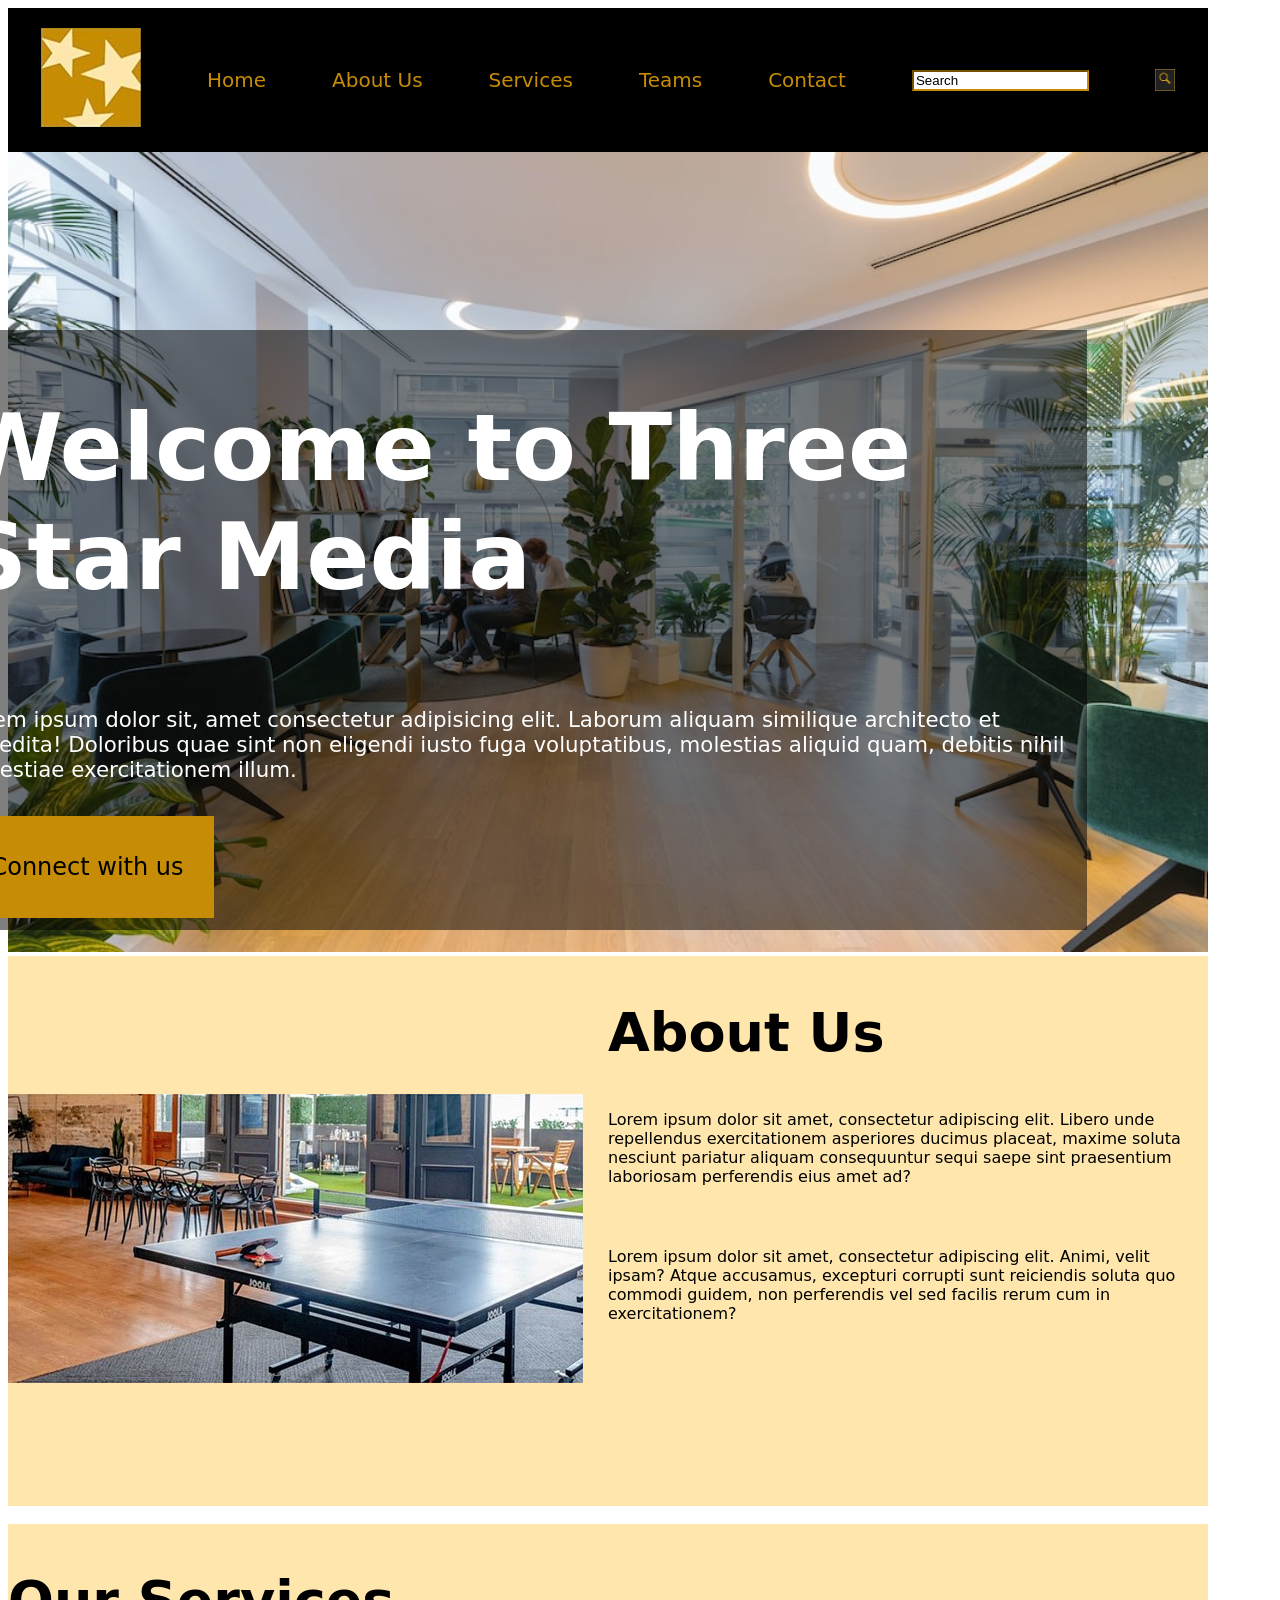
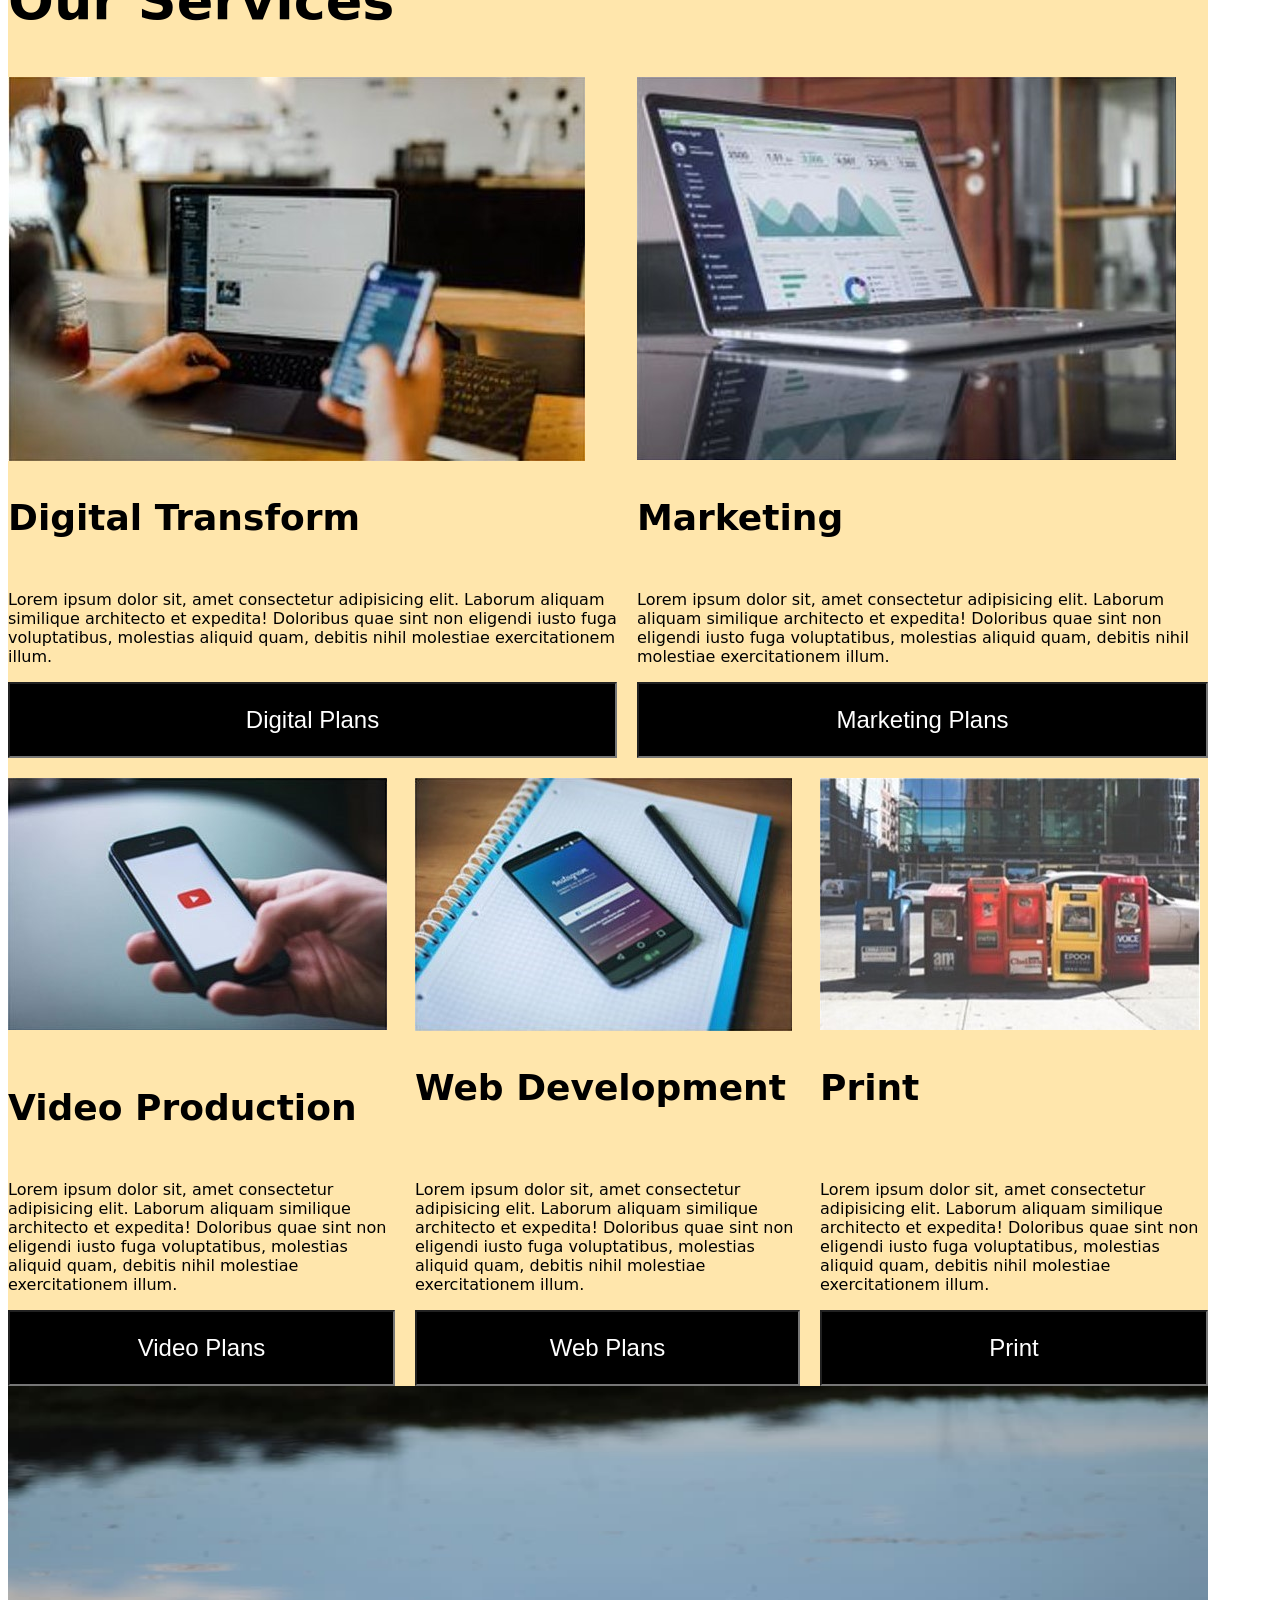
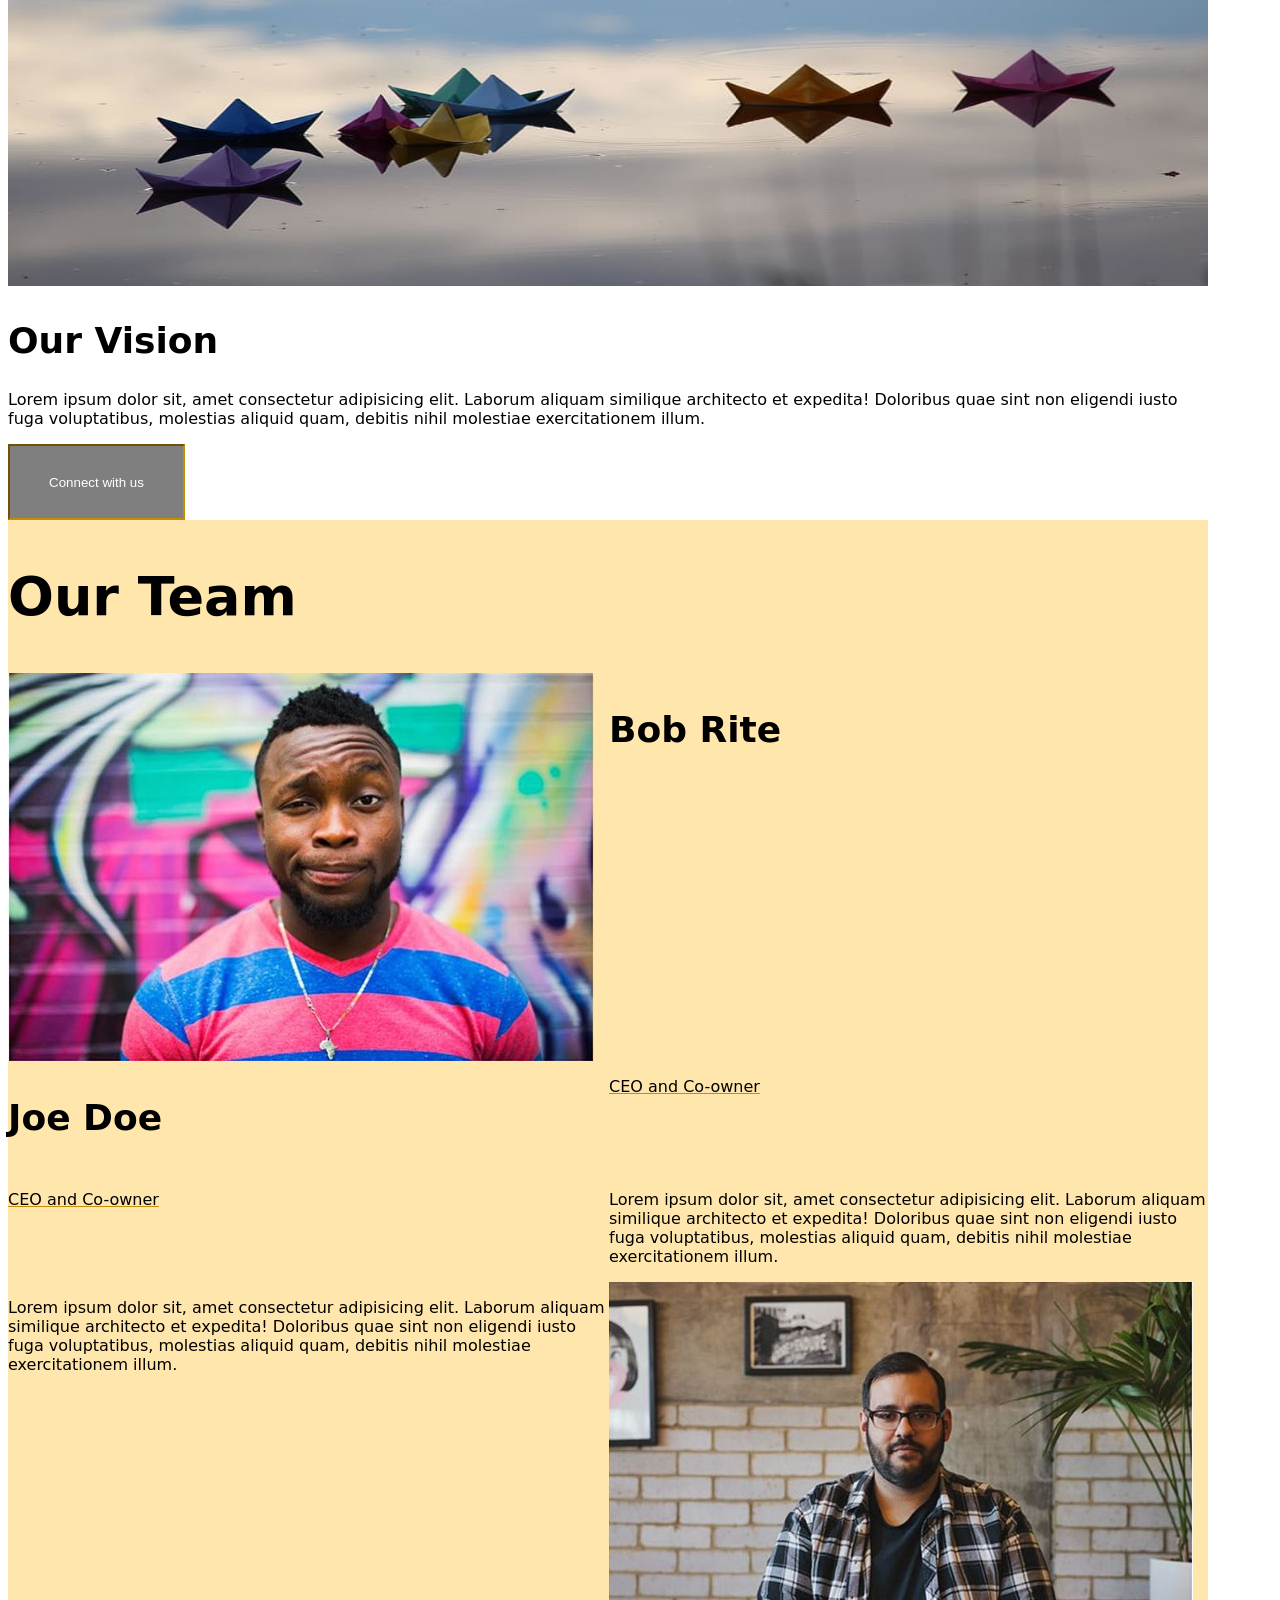
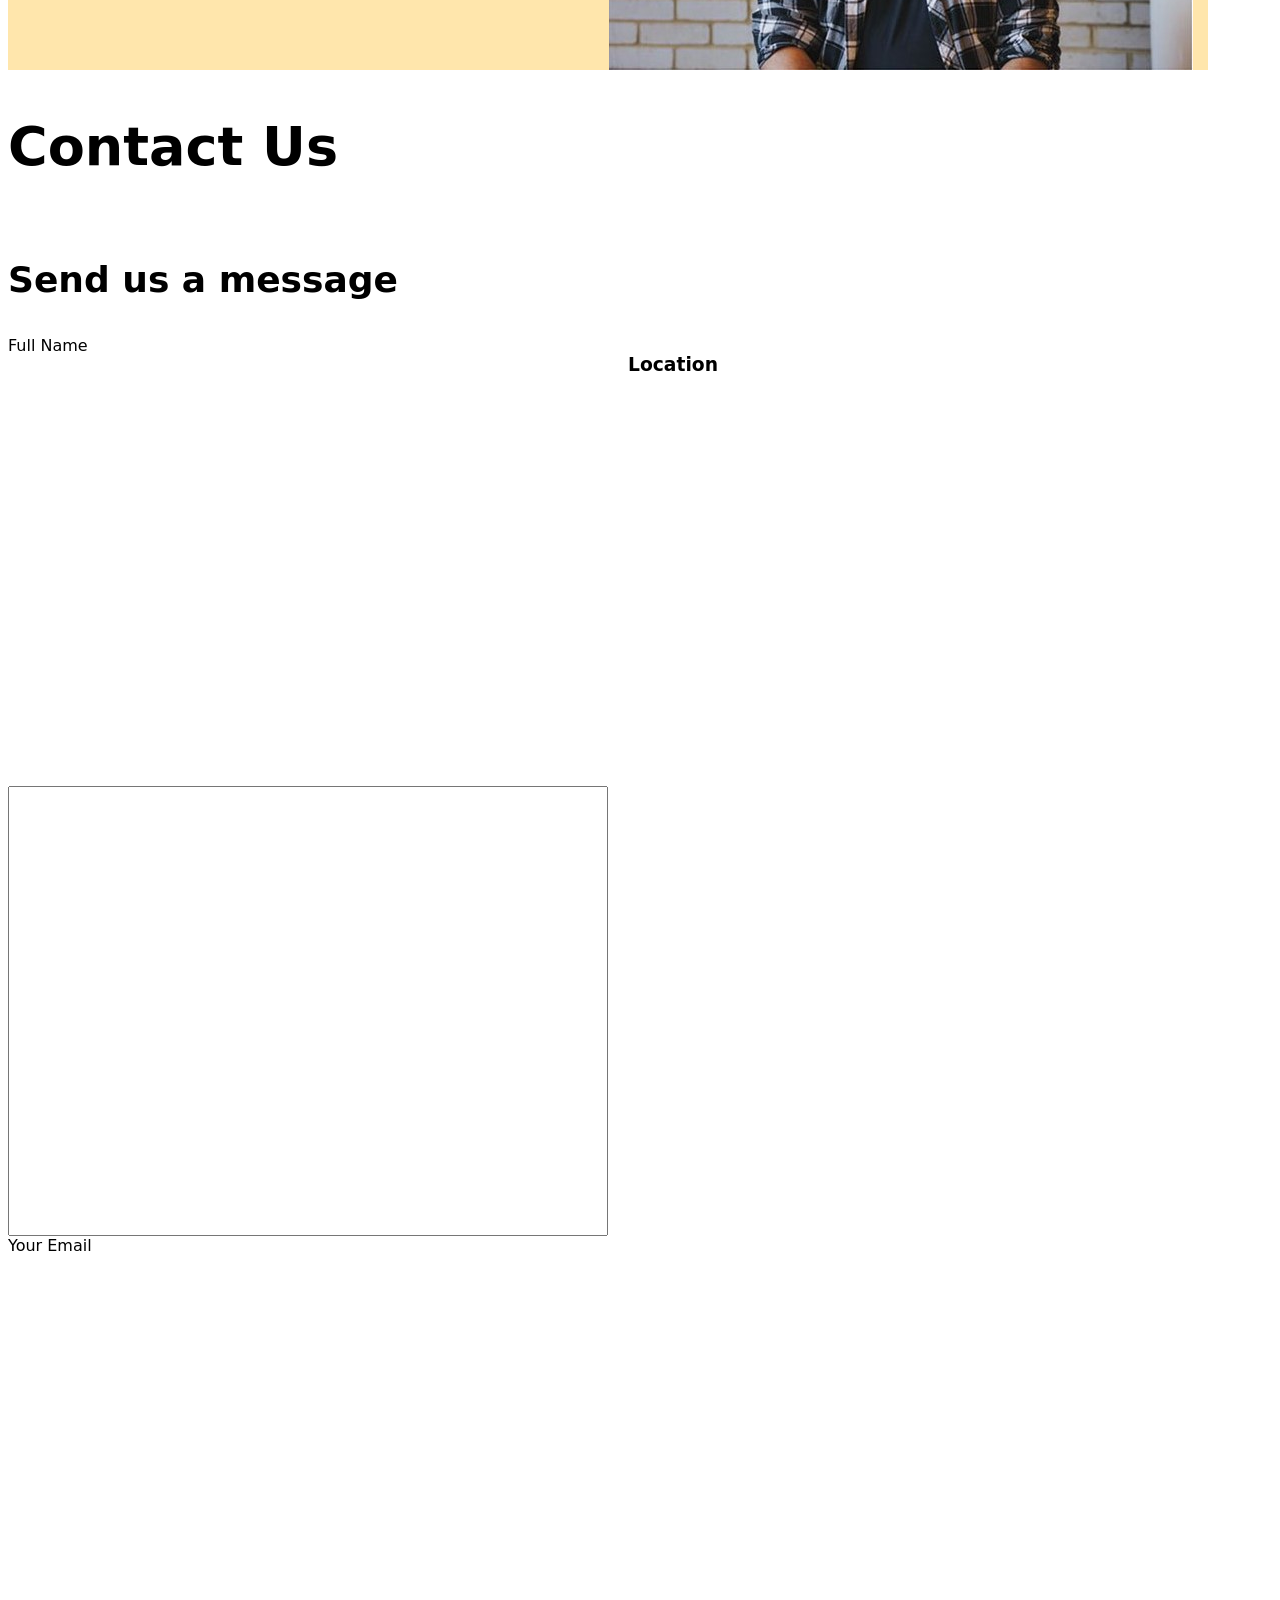
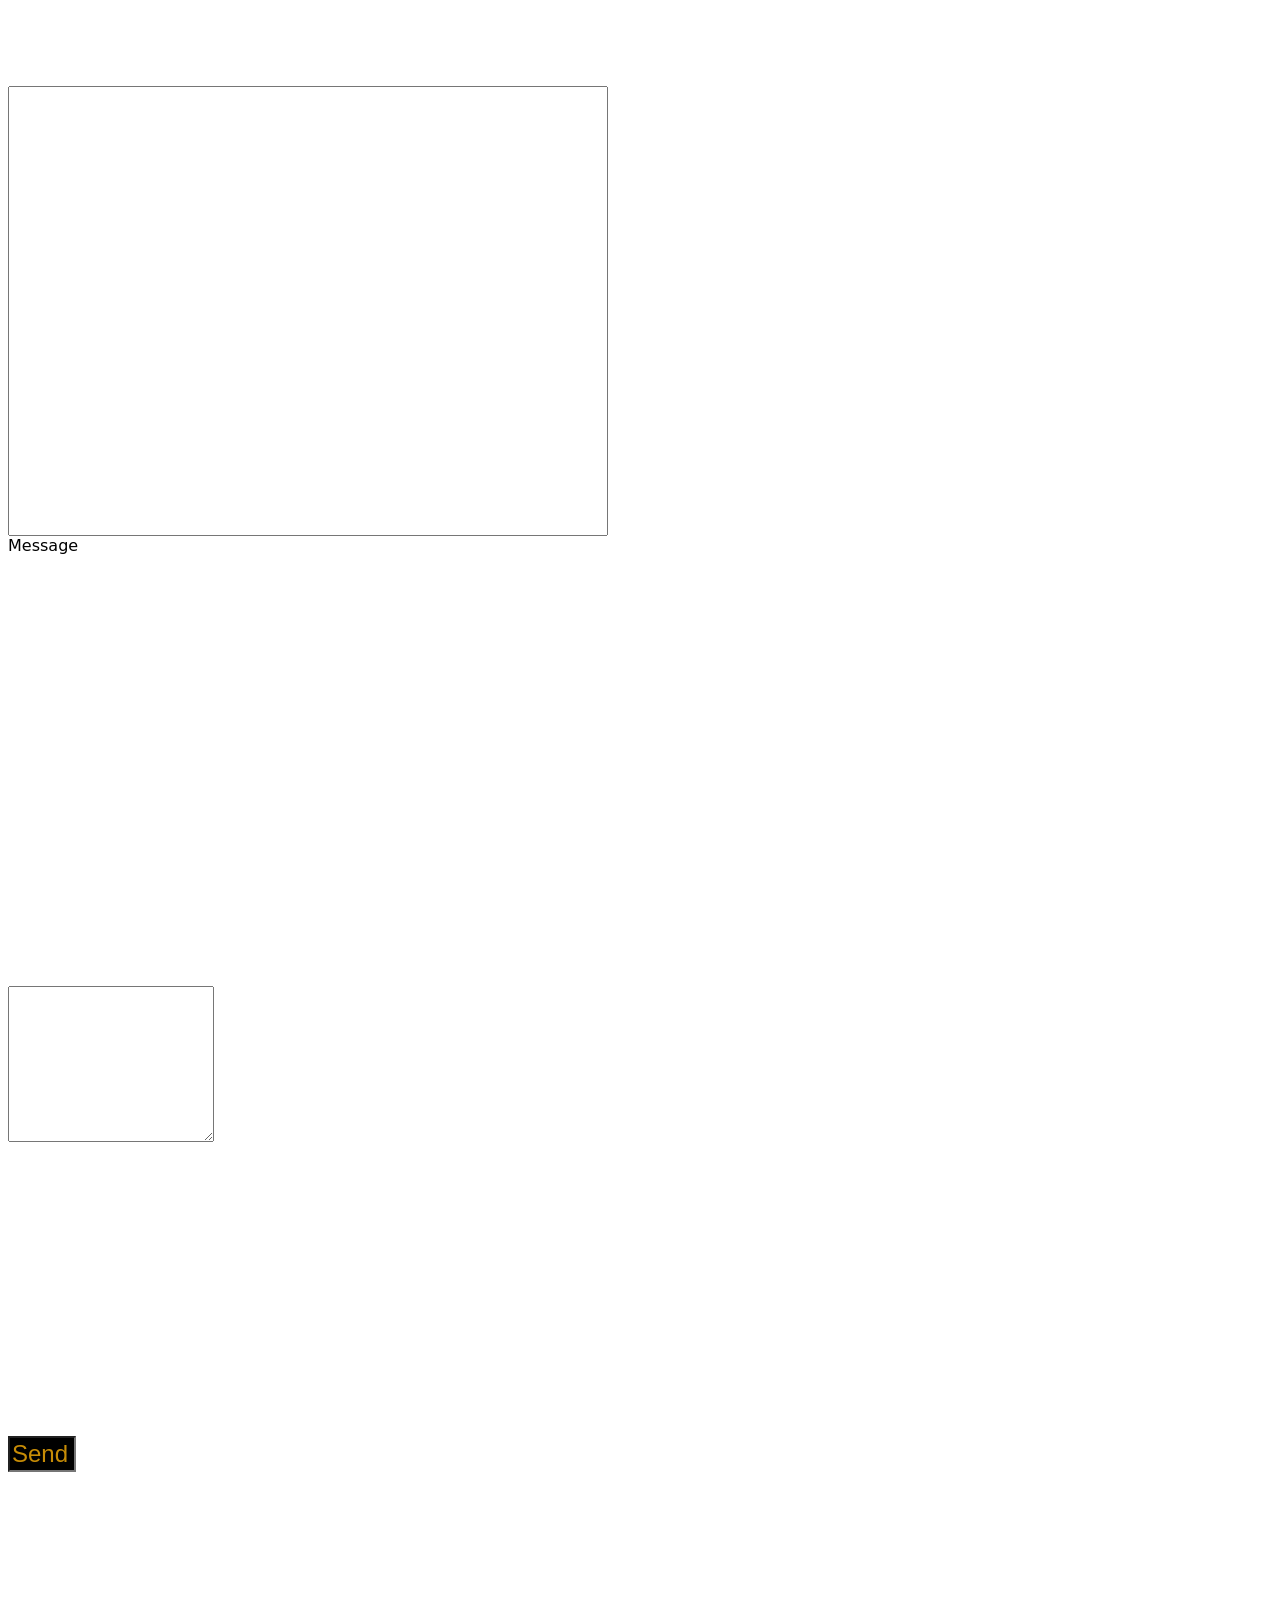
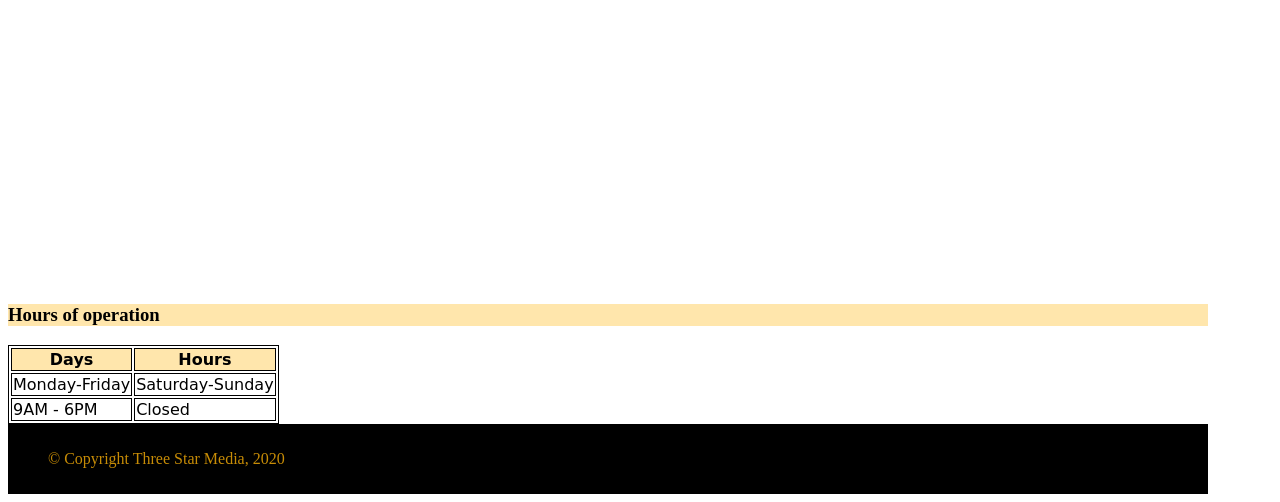
<file: index.html>
<!-- This website template was created by: Araujo, Gabriela 90541093105 -->
<!DOCTYPE html>
<html lang="en">
<head>
  <meta charset="UTF-8">
  <title>final project</title>
  <link rel="stylesheet" href="main.css">
  <link rel="stylesheet" href="global.css">
  <meta name="viewport" content="width=device-width, initial-scale=1">
</head>
<body class="container">
<!-- Header content goes here -->
  <header>
  </header>
<!-- Use the main area to add the main content of the webpage -->
  <main>
<!-- Navigation content goes here -->        
      <nav>
        <ul class="nav">
        <div><img id="icon" src="images/STARS.jpg" alt="stars"></div>
        <li><a href="#bgoffice">Home</a></li>
        <li><a href="#item2">About Us</a></li>
        <li><a href="#item3">Services</a></li>
        <li><a href="#item6">Teams</a></li>
        <li><a href="#item7">Contact</a></li>
        <input id="searchb" type="search" value="Search">
        <img id="searchi" src="images\findicon.jpg" alt="find icon">
        </ul>
      </nav>
<!-- Home page bakcground image goes here --> 
        <img id="bgoffice" src="images\BG OFFICE.jpg" alt="background office">
        <div class="whitebox">
        <h1 class="item1">Welcome to Three Star Media</h1>
        <p class="item1">Lorem ipsum dolor sit, amet consectetur adipisicing elit. Laborum aliquam similique architecto et expedita! Doloribus quae sint non eligendi iusto fuga voluptatibus, molestias aliquid quam, debitis nihil molestiae exercitationem illum.</p>
        <input id="bt" type="connect with us" value="Connect with us">
      </div>
      <br>
<!-- About us section goes here --> 
    <div class="sec2">
      <img class="item2" id="item2" src="images/PP TABLE.jpg" alt="pingpong">
      <h2 class="item2">About Us</h2>
      <p class="item2">Lorem ipsum dolor sit amet, consectetur adipiscing elit. Libero unde repellendus exercitationem asperiores ducimus placeat, maxime soluta nesciunt pariatur aliquam consequuntur sequi saepe sint praesentium laboriosam perferendis eius amet ad?</p>
      <p class="item2">Lorem ipsum dolor sit amet, consectetur adipiscing elit. Animi, velit ipsam? Atque accusamus, excepturi corrupti sunt reiciendis soluta quo commodi guidem, non perferendis vel sed facilis rerum cum in exercitationem?</p>
    </div>
    <br>
<!-- Our services section goes here -->     
    <div class="sec3">
    <h2 class="item3" id="item3">Our Services</h2>
     <img class="item3" src="images/PC PIC&CEL.jpg" alt="pc&cel">
      <h3 class="item3">Digital Transform</h3>
      <p class="item3">Lorem ipsum dolor sit, amet consectetur adipisicing elit. Laborum aliquam similique architecto et expedita! Doloribus quae sint non eligendi iusto fuga voluptatibus, molestias aliquid quam, debitis nihil molestiae exercitationem illum.</p>
      <input class="item3" type="digital plans" value="Digital Plans">
      <img class="item3" src="images/PC PIC.jpg" alt="pc">
      <h3 class="item3">Marketing</h3>
      <p class="item3">Lorem ipsum dolor sit, amet consectetur adipisicing elit. Laborum aliquam similique architecto et expedita! Doloribus quae sint non eligendi iusto fuga voluptatibus, molestias aliquid quam, debitis nihil molestiae exercitationem illum.</p>
      <input class="item3" type="marketing plans" value="Marketing Plans">
    </div>
      <div class="sec4">
      <img class="item4" src="images/CEL.jpg" alt="cel">
      <h3 class="item4">Video Production</h3>
      <p class="item4">Lorem ipsum dolor sit, amet consectetur adipisicing elit. Laborum aliquam similique architecto et expedita! Doloribus quae sint non eligendi iusto fuga voluptatibus, molestias aliquid quam, debitis nihil molestiae exercitationem illum.</p>
      <input class="item4" type="videoplans" value="Video Plans">
      <img class="item4" src="images/CEL&NOTEBOOK.jpg" alt="cel&notebook">
      <h3 class="item4">Web Development</h3>
      <p class="item4">Lorem ipsum dolor sit, amet consectetur adipisicing elit. Laborum aliquam similique architecto et expedita! Doloribus quae sint non eligendi iusto fuga voluptatibus, molestias aliquid quam, debitis nihil molestiae exercitationem illum.</p>
      <input class="item4" type="webplans" value="Web Plans">
      <img class="item4" src="images/NEWS BOXES.jpg" alt="newsboxes">
      <h3 class="item4">Print</h3>
      <p class="item4">Lorem ipsum dolor sit, amet consectetur adipisicing elit. Laborum aliquam similique architecto et expedita! Doloribus quae sint non eligendi iusto fuga voluptatibus, molestias aliquid quam, debitis nihil molestiae exercitationem illum.</p>
      <input class="item4" type="print" value="Print">
    </div>
    <div class="sec5">
      <img class="item5" src="images/BG PAPER BOATS.jpg" alt="bgppboats">
      <h2 class="item5">Our Vision</h2>
      <p class="item5">Lorem ipsum dolor sit, amet consectetur adipisicing elit. Laborum aliquam similique architecto et expedita! Doloribus quae sint non eligendi iusto fuga voluptatibus, molestias aliquid quam, debitis nihil molestiae exercitationem illum.</p>
      <input class="item5" type="connect with us" value="Connect with us">
    </div>
    <div class="sec6">
      <h2 class="item6" id="item6">Our Team</h2>
      <img class="item6" src="images/JOE DOE.jpg" alt="Joe Doe">
      <h3 class="item6">Joe Doe</h3>
      <p class="item6">CEO and Co-owner</p>
      <p class="item6">Lorem ipsum dolor sit, amet consectetur adipisicing elit. Laborum aliquam similique architecto et expedita! Doloribus quae sint non eligendi iusto fuga voluptatibus, molestias aliquid quam, debitis nihil molestiae exercitationem illum.</p>
      <h3 class="item6">Bob Rite</h3>
      <p class="item6">CEO and Co-owner</p>
      <p class="item6">Lorem ipsum dolor sit, amet consectetur adipisicing elit. Laborum aliquam similique architecto et expedita! Doloribus quae sint non eligendi iusto fuga voluptatibus, molestias aliquid quam, debitis nihil molestiae exercitationem illum.</p>
      <img class="item6" src="images/BOB RITE.jpg" alt="Bob Rite">
    </div>
    <div class="sec7">
      <h2 class="item7" id="item7">Contact Us</h2>
      <h3 class="item7">Send us a message</h3>
    </div>
  <!-- Use for form section-->
    <div class="sec8">
      <label class="item8">Full Name</label>
      <input class="item8" type="text" name="Text">
      <label class="item8">Your Email</label>
      <input class="item8" type="text" name="Text">
      <label class="item8">Message</label>
      <textarea class="item8" name="name" rows="4"></textarea>
      <input class="item8" type="send" value="Send">
    <h3 class="item8">Location</h3>
    <iframe class="item8" src="https://www.google.com/maps/embed?pb=!1m18!1m12!1m3!1d92254.67182377183!2d-79.52042221506852!3d43.73218908223051!2m3!1f0!2f0!3f0!3m2!1i1024!2i768!4f13.1!3m3!1m2!1s0x882b47257e142195%3A0x998c398862d57488!2sCDI%20College%20-%20North%20York!5e0!3m2!1sen!2sca!4v1681218144572!5m2!1sen!2sca" width="600" height="450" style="border:0;" allowfullscreen="" loading="lazy" referrerpolicy="no-referrer-when-downgrade"></iframe>
   </div>
   <div class="sec9">
    <h3 class="item9">Hours of operation</h3>
   <table>
   <thead>
      <tr  class="item9">
        <th>Days</th>
        <th>Hours</th>
        </tr>
    </thead>
    <tbody>
      <tr>
        <td>Monday-Friday</td>
        <td>Saturday-Sunday</td>
        </tr>
      <tr>
        <td>9AM - 6PM</td>
        <td>Closed</td>
        </tr>
    </tbody>
    </div>
  </table>
  </main>
 <!-- Footer content goes here --> 
  <footer class="footer">
    <p>© Copyright Three Star Media, 2020</p>
  </footer>
</body>
</html>
</file>
<file: main.css>
html {
  scroll-behavior: smooth;
}
/* Welcome pg header image */
    #bgoffice 
      {
    width: 100%;
    height: 80%;
      }
/* Style for nav specifies properties navbar*/
    .nav 
      {
    display: flex;
    justify-content: space-around;
    align-items: center;
    background-color: black;
    font-family: system-ui, -apple-system, BlinkMacSystemFont, 'Segoe UI', Roboto, Oxygen, Ubuntu, Cantarell, 'Open Sans', 'Helvetica Neue', sans-serif;
    font-size: 20px;
    text-decoration: none;
    margin: 0;
    padding: 0;
      } 
/* Style for button*/
    #searchb 
      {
      border-color: #c78c06;
      }
    #searchi 
      {
      border-color: #c78c06;
      width: 20px;
      }
/* Style for link hover*/
    a:hover 
      {
      background-color: #c78c06;
      color: white;
      text-decoration: none;
      }
/* Style for link text decoration*/
    a:link 
      {
      text-decoration: none;
      color: #c78c06;
      }
/* Style for icon*/      
    #icon 
      {
      background-color: black;
      margin-top: 20px;
      margin-bottom: 20px;
      }
      #bgoffice
      {
        position: relative;
        display: inline-block;
        margin: 0;
        padding: 0;
      }
/* Style for background image box*/    
    .whitebox 
      {
      display: flex;
      flex-wrap: wrap;
      position: absolute;
      top: 70%;
      left: 40%;
      transform: translate(-50%, -50%);
      width: 1150px;
      height: 600px;
      background-color: rgba(0, 0, 0, 0.5);
      color: white;
      font-family: system-ui, -apple-system, BlinkMacSystemFont, 'Segoe UI', Roboto, Oxygen, Ubuntu, Cantarell, 'Open Sans', 'Helvetica Neue', sans-serif;
      }
    .whitebox .item1:nth-child(1) 
    {
      margin-left: 2%;
      font-size: 70pt;
    }
    .whitebox .item1:nth-child(2) 
    {
      margin-left: 2%;
      font-size: 16pt;
    }
    #bt 
    {
      background-color: #c78c06;
      color: black;
      border: none;
      width: 250px;
      height: 100px;
      font-size: 18pt;
      text-align: center;
      font-family: system-ui, -apple-system, BlinkMacSystemFont, 'Segoe UI', Roboto, Oxygen, Ubuntu, Cantarell, 'Open Sans', 'Helvetica Neue', sans-serif;
      margin-left: 2%;
    }
/* Style for section 2*/   
    .sec2 {
     background-color: #ffe6ac;
     display: grid;
     grid-template-columns: 50% 50%;
     grid-template-rows: 25% 25% 25%;
     font-family: system-ui, -apple-system, BlinkMacSystemFont, 'Segoe UI', Roboto, Oxygen, Ubuntu, Cantarell, 'Open Sans', 'Helvetica Neue', sans-serif;
          }
    .sec2 .item2:nth-child(1) 
    {
      grid-column: 1;
      grid-row: 2;
    }
    .sec2 .item2:nth-child(2) 
    {
      grid-column: 2;
      grid-row: 1;
      font-size: 54px;
    }
    .sec2 .item2:nth-child(3) 
    {
      grid-column: 2;
      grid-row: 2;
    }
    .sec2 .item2:nth-child(4) 
    {
      grid-column: 2;
      grid-row: 3;
    }
/* Style for section 3*/    
    .sec3 
    {
      display: grid;
      grid-template-columns: auto auto;
      grid-template-rows: auto auto auto auto auto;
      column-gap: 20px;
      padding: 0;
      background-color: #ffe6ac;
      font-family: system-ui, -apple-system, BlinkMacSystemFont, 'Segoe UI', Roboto, Oxygen, Ubuntu, Cantarell, 'Open Sans', 'Helvetica Neue', sans-serif;
    }
    .sec3 .item3:nth-child(1) 
        {
      grid-column: 1;
      grid-row: 1;
      font-size: 54px;
        }
   .sec3 .item3:nth-child(2)  
       {
      grid-column: 1;
      grid-row: 2;
       }
   .sec3 .item3:nth-child(3)   
        {
      grid-column: 1;
      grid-row: 3;
      font-size: 36px;
         }
   .sec3 .item3:nth-child(4)  
    {
      grid-column: 1;
      grid-row: 4;
    }
    .sec3 .item3:nth-child(5)  
    {
      grid-column: 1;
      grid-row: 5;
      text-align: center;
      color: white;
      background-color: black;
      height: 70px;
      font-size: 24px;
    }
    .sec3 .item3:nth-child(6) 
    {
      grid-column: 2;
      grid-row: 2;
    }
    .sec3 .item3:nth-child(7) 
    {
      grid-column: 2;
      grid-row: 3;
      font-size: 36px;
    }
    .sec3 .item3:nth-child(8) 
    {
      grid-column: 2;
      grid-row: 4;
    }
    .sec3 .item3:nth-child(9) 
    {
      grid-column: 2;
      grid-row: 5;
      text-align: center;
      color: white;
      background-color: black;
      height: 70px;
      font-size: 24px;
    }
/* Style for section 4*/     
    .sec4 {
      display: grid;
      grid-template-columns: auto auto auto;
      grid-template-rows: auto auto auto auto;
      background-color: #ffe6ac;
      font-family: system-ui, -apple-system, BlinkMacSystemFont, 'Segoe UI', Roboto, Oxygen, Ubuntu, Cantarell, 'Open Sans', 'Helvetica Neue', sans-serif;
      padding-top: 20px;
      column-gap: 20px;
    }
    .sec4 .item4:nth-child(1)
    {
      display: grid;
      grid-column: 1;
      grid-row: 1;
    }
    .sec4 .item4:nth-child(2)
    {
      display: grid;
      grid-column: 1;
      grid-row: 2;
      padding-top: 20px;
      font-size: 36px; 
    }
    .sec4 .item4:nth-child(3)
    {
      display: grid;
      padding-top: 0;
      grid-column: 1;
      grid-row: 3;
    }
    .sec4 .item4:nth-child(4)
    {
      display: grid;
      grid-column: 1;
      grid-row: 4;
      text-align: center;
      color: white;
      background-color: black;
      height: 70px;
      font-size: 24px;
    }
    .sec4 .item4:nth-child(5)
    {
      display: grid;
      grid-column: 2;
      grid-row: 1;
        
    }
    .sec4 .item4:nth-child(6)
    {
      display: grid;
      grid-column: 2;
      grid-row: 2;
      font-size: 36px;
    }
    .sec4 .item4:nth-child(7)
    {
      display: grid;
      grid-column: 2;
      grid-row: 3;
    }
    .sec4 .item4:nth-child(8)
    {
      display: grid;
      grid-column: 2;
      grid-row: 4;
      text-align: center;
      color: white;
      background-color: black;
      height: 70px;
      font-size: 24px;
    }
    .sec4 .item4:nth-child(9)
    {
      display: grid;
      grid-column: 3;
      grid-row: 1;
    }
    .sec4 .item4:nth-child(10)
    {
      display: grid;
      grid-column: 3;
      grid-row: 2;
      font-size: 36px;
    }
    .sec4 .item4:nth-child(11)
    {
      display: grid;
      grid-column: 3;
      grid-row: 3;
    }
    .sec4 .item4:nth-child(12)
    {
      display: grid;
      grid-column: 3;
      grid-row: 4;
      text-align: center;
      color: white;
      background-color: black;
      height: 70px;
      font-size: 24px;
    }
/* Style for section 5*/     
    .sec5
    {
      
      font-family: system-ui, -apple-system, BlinkMacSystemFont, 'Segoe UI', Roboto, Oxygen, Ubuntu, Cantarell, 'Open Sans', 'Helvetica Neue', sans-serif;
    }
    .sec5 .item5:nth-child(1) 
    {
      width: 1200px;
      height: 500px;
    }
    .sec5 .item5:nth-child(2)
    {
      font-size: 36px;
    }
   .sec5 .item5:nth-child(4)
    {
      text-align: center;
      color: white;
      background-color: rgba(0, 0, 0, 0.5);
      height: 70px;
      border-color: #c78c06; 
    }
/* Style for section 6*/     
    .sec6 
    {
      display: grid;
      grid-template-columns: auto auto;
      grid-template-rows: auto auto auto auto auto;
      background-color: #ffe6ac;
      font-family: system-ui, -apple-system, BlinkMacSystemFont, 'Segoe UI', Roboto, Oxygen, Ubuntu, Cantarell, 'Open Sans', 'Helvetica Neue', sans-serif;
    }
    .sec6 .item6:nth-child(1)
    {
      grid-column: 1;
      grid-row: 1;
      font-size: 54px;
    }
    .sec6 .item6:nth-child(2)
    {
      grid-column: 1;
      grid-row: 2;
    }
    .sec6 .item6:nth-child(3)
    {
      grid-column: 1;
      grid-row: 3;
      font-size: 36px;
    }
    .sec6 .item6:nth-child(4)
    {
      grid-column: 1;
      grid-row: 4;
      text-decoration: underline #c78c06;
    }
    .sec6 .item6:nth-child(5)
    {
      grid-column: 1;
      grid-row: 5;
    }
    .sec6 .item6:nth-child(6)
    {
      grid-column: 2;
      grid-row: 2;
      font-size: 36px;
    }
    .sec6 .item6:nth-child(7)
    {
      grid-column: 2;
      grid-row: 3;
      text-decoration: underline #c78c06;
    }
    .sec6 .item6:nth-child(8)
    {
      grid-column: 2;
      grid-row: 4;
    }
    .sec6 .item6:nth-child(9)
    {
      grid-column: 2;
      grid-row: 5;
    }
/* Style for section 7*/     
    .sec7 
    {
      display: grid;
      grid-template-columns: auto;
      grid-template-rows: auto auto;
      font-family: system-ui, -apple-system, BlinkMacSystemFont, 'Segoe UI', Roboto, Oxygen, Ubuntu, Cantarell, 'Open Sans', 'Helvetica Neue', sans-serif;
    }
    .sec7 .item7:nth-child(1)
    {
      grid-column: 1;
      grid-row: 1;
      font-size: 54px;
    }
    .sec7 .item7:nth-child(2)
    {
      grid-column: 1;
      grid-row: 2;
      font-size: 36px;
    }
/* Style for section 8*/ 
.sec8 
{
  display: grid;
  column-gap: 20px;
  grid-template-columns: 50% 50%;
  grid-template-rows: 1fr 1fr 1fr 1fr 1fr 1fr 1fr;
  font-family: system-ui, -apple-system, BlinkMacSystemFont, 'Segoe UI', Roboto, Oxygen, Ubuntu, Cantarell, 'Open Sans', 'Helvetica Neue', sans-serif
}    
.sec8 .item8:nth-child(1)
{
  grid-column: 1;
  grid-row: 1;
}
.sec8 .item8:nth-child(2)
{
  grid-column: 1;
  grid-row: 2;
}
.sec8 .item8:nth-child(3)
{
  grid-column: 1;
  grid-row: 3;
}
.sec8 .item8:nth-child(3)
{
  grid-column: 1;
  grid-row: 3;
}
.sec8 .item8:nth-child(4)
{
  grid-column: 1;
  grid-row: 4;
}
.sec8 .item8:nth-child(5)
{
  grid-column: 1;
  grid-row: 5;
}
.sec8 .item8:nth-child(6)
{
  grid-column: 1;
  grid-row: 6;
  height: 150px;
  width: 200px;
}
.sec8 .item8:nth-child(7) 
{
  grid-column: 1;
  grid-row: 7;
  color: #c78c06;
  background-color: black;
  font-size: 24px;
  height: 30px;
  width: 60px;
}
.sec8 .item8:nth-child(8)
{
  grid-column: 2;
  grid-row: 1;
}
.sec8 .item8:nth-child(9)
{
  grid-column: 2;
  grid-row: 2;
}
.sec9 table, th, td
{
  border: 1px solid;
  font-family: system-ui, -apple-system, BlinkMacSystemFont, 'Segoe UI', Roboto, Oxygen, Ubuntu, Cantarell, 'Open Sans', 'Helvetica Neue', sans-serif;
}
.sec9 .item9:nth-child(1)
{
  background-color: #ffe6ac;
}
.sec9 .item9:nth-child(2)
{
  background-color: #ffe6ac;
}

/* Style for the footer*/    
    .footer {
      color: #c78c06;
      background-color: black;
      padding-top: 10px;
      padding-bottom: 10px;
      padding-left: 40px;
    }
</file>
<file: global.css>
/* CSS reset */
/* http://meyerweb.com/eric/tools/css/reset/ 
        v2.0 | 20110126
        License: none (public domain)
        */

        /* ================================= */
        /* =========== MY STYLES =========== */
        /* ================================= */

        /* ==== MOBILE-FIRST STYLES ==== */
  

        /* ==== This just sets the width for accuracy to the mock-up ==== */
       
        @media screen and (min-width: 760px){
            .container {
                width: 706px;
            }
        }

        /* ==== DESKTOP STYLES ==== */

        @media screen and (min-width: 1200px){
            .container {
                width: 1200px;
            }
        }
</file>
